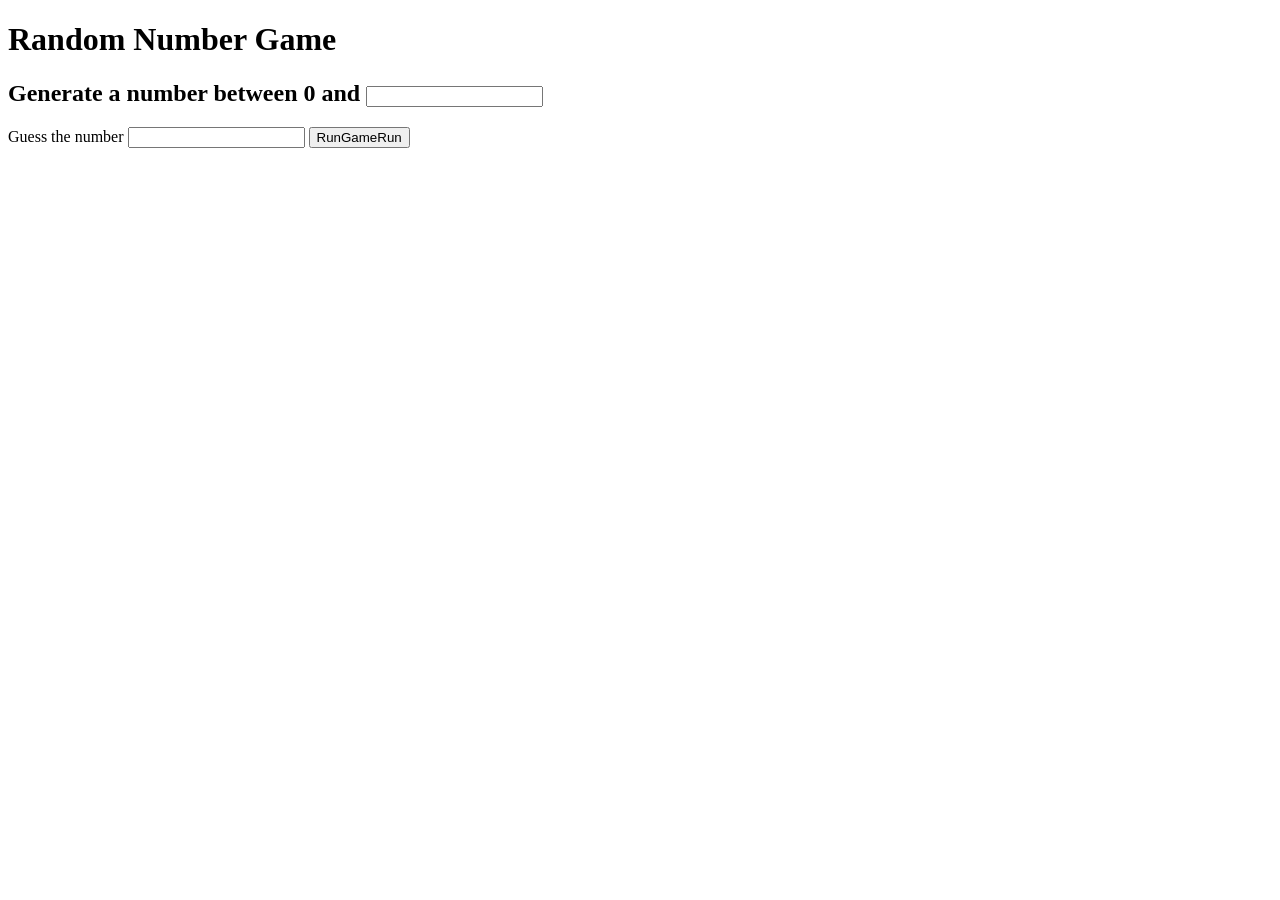
<file: day9assignment/day9assignment1.html>
<!DOCTYPE html>
<html lang="en">
<head>
    <meta charset="UTF-8">
    <meta http-equiv="X-UA-Compatible" content="IE=edge">
    <meta name="viewport" content="width=device-width, initial-scale=1.0">
    <title>day9 assignment progressed</title>
</head>
<body>
    <h1 id="title">Random Number Game</h1>
    <form>
        <h2>Generate a number between 0 and
            <input id="max-number" type="number" min="0" required>
        </h2>
        <p>Guess the number
            <input id="user-number" type="number" min="0" required>
            <input id="submit-button" type="submit" value="RunGameRun">
        </p>
        <div id="result-explain"></div>
        <div id="game-result"></div>
    </form>
    <script src="src/day9assignment1.js"></script>
</body>
</html>
</file>
